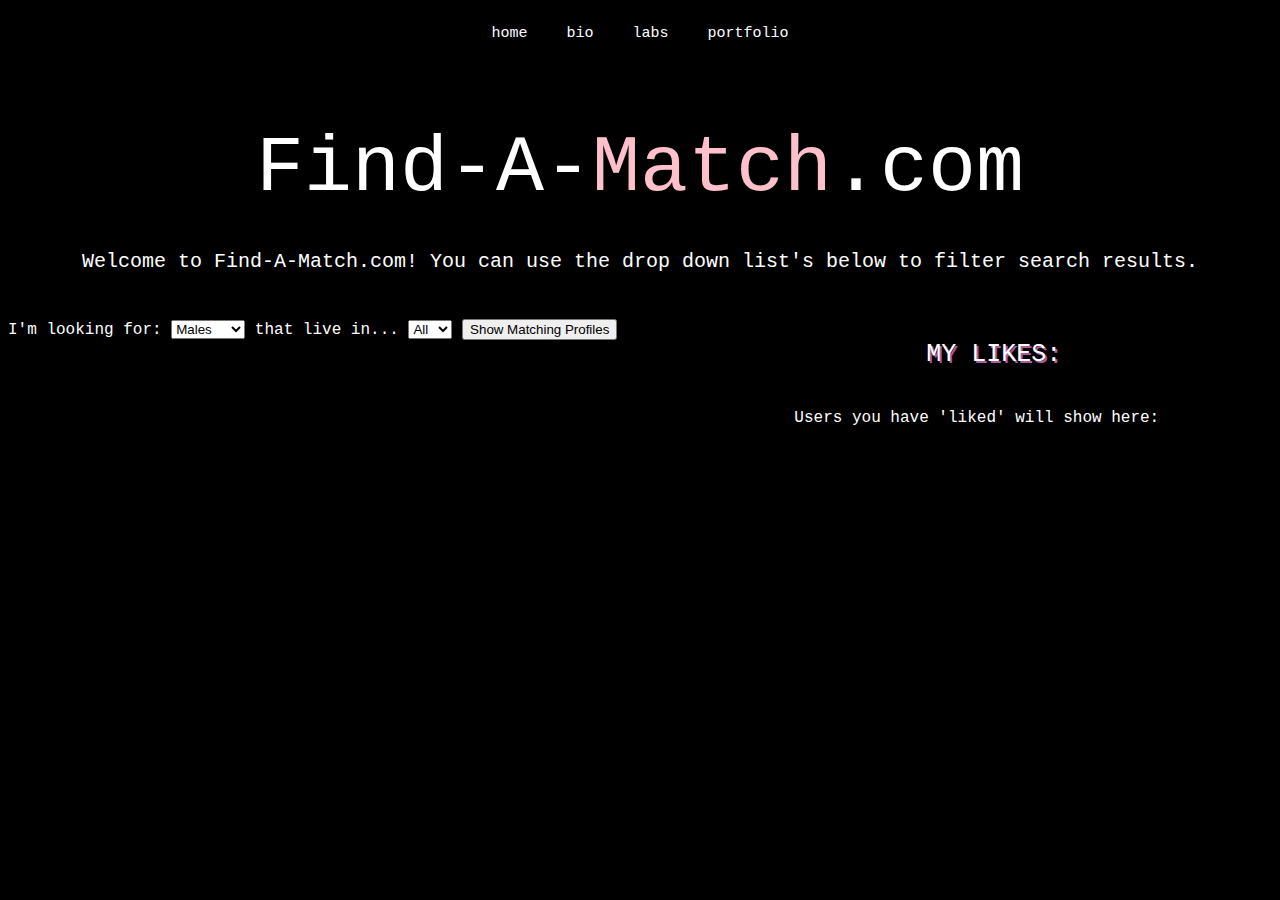
<file: DatingWebsite/Lab5Rish/Lab5/Lab3/date.html>
﻿<!DOCTYPE html>
<!--
To change this license header, choose License Headers in Project Properties.
To change this template file, choose Tools | Templates
and open the template in the editor.
-->



<html>
    <head>
        <title>Dating Website</title>
        <meta charset="UTF-8">
        <meta name="viewport" content="width=device-width, initial-scale=1.0">
        <link rel="stylesheet" type="text/css" href="lab3style.css">
        <script src="lab3js.js"></script> 




    </head>







    <body>

        <div id="navbar"> 

            <a href="../index.html">home</a>
            <a href="../about.html">bio</a>
            <a href="../labs.html">labs</a>
            <a href="../portfolio.html">portfolio</a>






        </div>
        <div id="titleHeader"> Find-A-<span class="title">Match</span>.com </div>
        <div id="header">


        </div>

        <br><br>
        <div id="content1">
            <center>  Welcome to Find-A-Match.com! You can use the drop down list's below to filter search results. </center>
            <br><br>
        </div>

        <div id="profileDisplay">

            I'm looking for: 

            <select id="ddlGender">

                <option value="Males">Males</option>
                <option value="Females">Females</option>
                <option value="All">All</option>

            </select>

            that live in...
            <select id="ddlState">

                <option value="All">All</option>
                <option value="AL">AL</option>
                <option value="AK">AK</option>
                <option value="AZ">AZ</option>
                <option value="AR">AR</option>
                <option value="CA">CA</option>
                <option value="CO">CO</option>
                <option value="CT">CT</option>
                <option value="DE">DE</option>
                <option value="FL">FL</option>
                <option value="GA">GA</option>
                <option value="HI">HI</option>
                <option value="ID">ID</option>
                <option value="IL">IL</option>
                <option value="IN">IN</option>
                <option value="IA">IA</option>
                <option value="KS">KS</option>
                <option value="KY">KY</option>
                <option value="LA">LA</option>
                <option value="ME">ME</option>
                <option value="MD">MD</option>
                <option value="MA">MA</option>
                <option value="MI">MI</option>
                <option value="MN">MN</option>
                <option value="MS">MS</option>
                <option value="MO">MO</option>
                <option value="MT">MT</option>
                <option value="NE">NE</option>
                <option value="NV">NV</option>
                <option value="NH">NH</option>
                <option value="NJ">NJ</option>
                <option value="NM">NM</option>
                <option value="NY">NY</option>
                <option value="NC">NC</option>
                <option value="ND">ND</option>
                <option value="OH">OH</option>
                <option value="OK">OK</option>
                <option value="OR">OR</option>
                <option value="PA">PA</option>
                <option value="RI">RI</option>
                <option value="SC">SC</option>
                <option value="SD">SD</option>
                <option value="TN">TN</option>
                <option value="TX">TX</option>
                <option value="UT">UT</option>
                <option value="VT">VT</option>
                <option value="VA">VA</option>
                <option value="WA">WA</option>
                <option value="WV">WV</option>
                <option value="WI">WI</option>
                <option value="WY">WY</option>

            </select>
            <button id='btnShowProfiles' onclick="btnDisplayProfiles_click()">Show Matching Profiles</button>


        </div>

        <div id="image">

        </div>

        <div id="profile">


        </div>

        <div id="likesHeader"> MY LIKES:</div>


        <div id="myLikes">

            Users you have 'liked' will show here:

        </div>

</html>





</body>
</html>
</file>
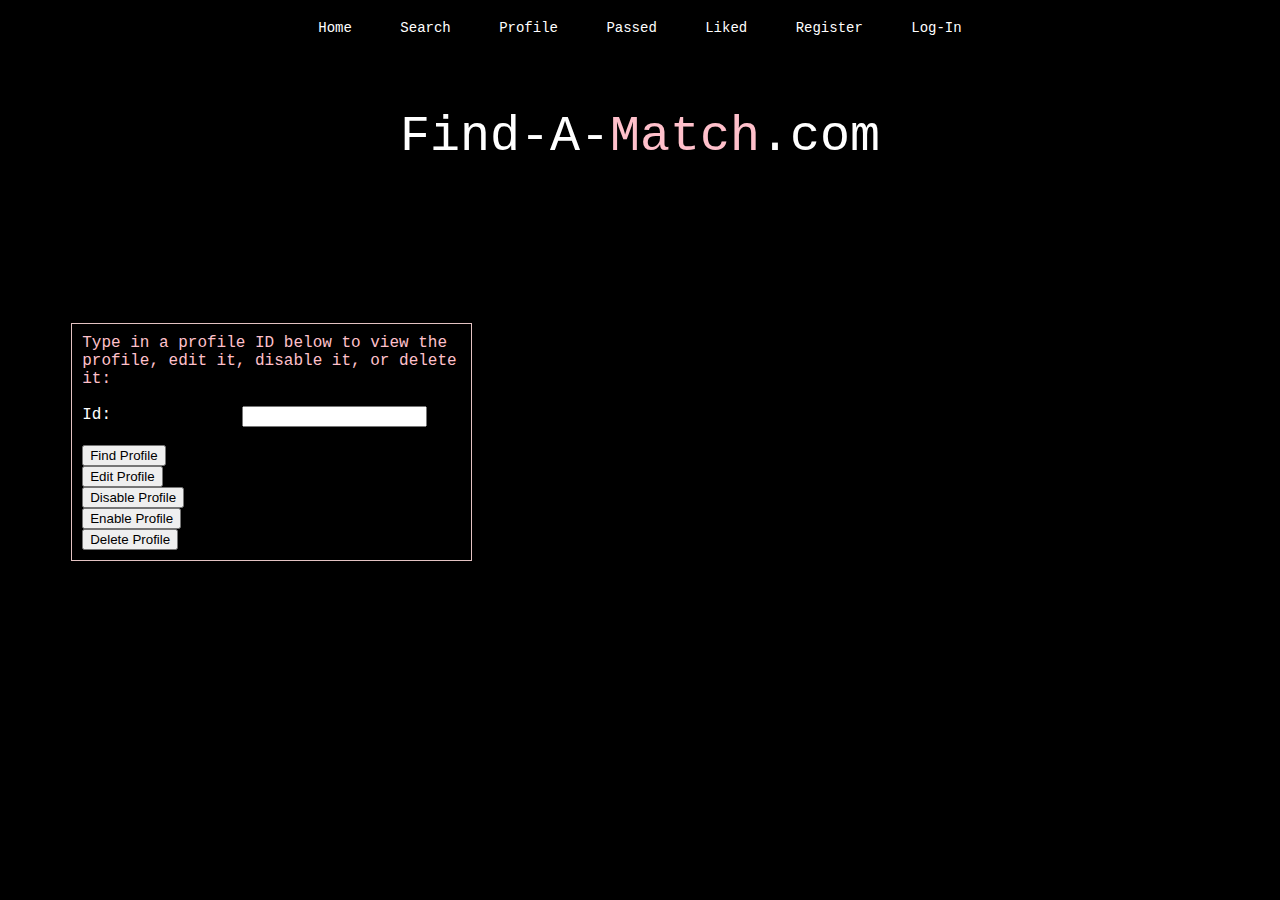
<file: DatingWebsite/Lab5Rish/Lab5/Lab3/Edit.html>
﻿<!DOCTYPE html>
<!--
To change this license header, choose License Headers in Project Properties.
To change this template file, choose Tools | Templates
and open the template in the editor.
-->
<html>
    <head>
        <title>Edit Profile</title>
        <meta charset="UTF-8">
        <meta name="viewport" content="width=device-width, initial-scale=1.0">
        <script src="https://ajax.googleapis.com/ajax/libs/jquery/3.4.1/jquery.min.js"></script>
        <script src="Lab4.js"></script>


        <style>
            #editProfile {
                display:none;
              
            }


            #preview {
                float: right; 
                width: 30%;

            }


            body {
                background-color: black;
                color: white;
                font-family: courier new;


            }



            .title {
                color: pink;
            }



            .titleSize {
                color: black;
                font-size: 20px;
                background: #e4cde2
            }
            #titleHeader{
                padding-top: 100px;
                font-size: 50px;
                text-align: center;
                padding-bottom: 10px;
            }



            #intro {
                text-align: center;
                margin: 0 auto;
                font-size: 30px;

            }
            .form {
                background-color: pink;
                margin-top: 50px;
                text-align: left;
                font-size: 20px;

                padding: 20px;
                /*                height:400px;
                                 overflow: auto;*/
                background-color: black;
                /*                border: 5px solid;
                                border-color: #ff3a95;*/
                color: pink;



                box-sizing: border-box;

            }



            .radio {
                color: white;
            }


            input[type=submit] {

                height: 25px;
                width: 100px;
                display: inline-block;
                font-size: 20px;
                background-color: white;
                border: none;
            }



            #navbar {
                word-spacing: 40px;
                position: absolute;
                top: 0px;
                z-index: 3;
                background-color: black;
                height: 10px;
                width: 100%;
                right: 0px;
                text-align:center;
                padding-top: 20px;
                font-size:14px;
                padding-bottom: 20px;

                margin-bottom: 0;
                font-family: courier new;





            }
            /* unvisited link */
            a:link {
                color: white;
                text-decoration: none;
            }

            /* visited link */
            a:visited {
                color: white;
                text-decoration: none;
            }

            /* mouse over link */
            a:hover {

                text-decoration-line: underline;


            }

            /* selected link */
            a:active {
                color: white;
                text-decoration: none;
                background-color:#ff3a95;

            }

            .beginning {

                color:white;

            }

            #stuff {
                margin: 0 auto;
                color:white;


                padding: 5%;
                margin: 10%;

                font-size: 30px;


            }



           



            #allProfiles {
                float: left;
                width: 30%;
            margin-left: 5%;
                margin-top: 100px;
                padding: 10px;
                background-color: black;
                border: 1px solid #e4c3c3;
                color: white;
            }


            label { display: block; width: 10em; float: left;  }





            #set1 {
                padding: 40px;
                float: left;
                width: 50%;
            }


            #set2 {
                float: right;
                width: 30%;
                padding: 40px;
            }

            fieldset {
                margin: 60px;
                color: white;

            }

            legend {
                color:pink;
                font-size: 30px;
            }

            .error {
                color: red;
                font-size: 12px;
            }


            .previewHeader {
                font-size: 25px;
                text-decoration: underline;
            }



            #allProfilesHeader {

                color:pink;
                font-size: 16px;

            }


            #savedMessage {
                display:none;
                text-align: center;
                width: 70%;
                margin: 0 auto;
            }


            #preview {

             
       
            }


            #profile_pic{
                margin: 0 auto;
                height:300px;
                width:200px;
                padding-bottom: 20px;

            }
            
            
            profile_pic_view {
                float: left;
                width:40%;
            }
            
            .previewContainer {
                width: 100%;
                margin: 30px;
            }
        </style>
    </head>


    <body>



        <script>

            //            $(document).ready(function(){
            //       var log_array = JSON.parse(localStorage.getItem("logArray"));
            //
            //                if(log_array.length!==0) {
            //                    for(i=0;i<log_array.length;i++) {
            //
            //                         $("profile_pic_view").html("<img id='profile_pic' src='" + log_array[i].url + "'>" + "<br />");
            //                        $("#preview").html(
            //
            //                                "<span class='title'>First Name:  </span>" + log_array[i].firstName + "" + "<br/>" +
            //                                "<span class='title'>Last Name:  </span>" + log_array[i].lastName + "" + "<br/>" +
            //                                "<span class='title'>Title:  </span>" + log_array[i].title + "" + "<br/>" +
            //                                "<span class='title'>Age:  </span>" + log_array[i].age + "" + "<br/>" +
            //                                "<span class='title'>Gender:  </span>" + log_array[i].my_gender + "" + "<br/>" +
            //                                "<span class='title'>Birthday:  </span>" + log_array[i].birthday + "" + "<br/>" +
            //                                "<span class='title'>Description:  </span>" + log_array[i].description + "" + "<br/>" +
            //                                "<span class='title'>City:  </span>" + log_array[i].city + "" + "<br/>" +
            //                                "<span class='title'>State:  </span>" + log_array[i].state + "" + "<br/>" +
            //                                "<span class='title'>Religion:  </span>" + log_array[i].religion + "" + "<br/>" +
            //                                "<span class='title'>Wants Kids?:  </span>" + log_array[i].wantsKids + "" + "<br/>" +
            //                                "<span class='title'>Has Kids?:  </span>" + log_array[i].hasKids + "" + "<br/>" +
            //                                "<span class='title'>Status: </span>" + log_array[i].status + "" + "<br/>");
            //
            //                        $("#preview").append('<input type="button" id="editProfileButton" value="Edit My Profile">');
            //
            //
            //
            //                    }
            //                }
            //
            //
            //            });
            function findProfileById() {
                var Id = $("#Id").val();
                var display = "";
                $.ajax({
                    type: "GET",
                    url: "https://localhost:44388/api/Profiles/GetById" + "?Id=" + Id,
                    contentType: "application/json",
                    dataType: "json",

                    success: function (data) {
                        for (i = 0; i < data.length; i++) {
                        
                                display += "<img id='profile_pic' src='" + data[i].ProfilePic + "'>" + "<br />" +
                                    "<span class='title'>First Name:  </span>" + data[i].FirstName + "" + "<br/>" +
                                    "<span class='title'>Last Name:  </span>" + data[i].LastName + "" + "<br/>" +
                                    "<span class='title'>Title:  </span>" + data[i].Title + "" + "<br/>" +
                                    "<span class='title'>Age:  </span>" + data[i].Age + "" + "<br/>" +
                                    "<span class='title'>Description:  </span>" + data[i].Description + "" + "<br/>" +
                                    "<span class='title'>City:  </span>" + data[i].City + "" + "<br/>" +
                                    "<span class='title'>State:  </span>" + data[i].State + "" + "<br/>" +

                                    "<span class='title'>Religion:  </span>" + data[i].Religion + "" + "<br/>"
                                    + "<span class='title'>Wants Kids?:  </span>" + data[i].WantsKids + "" +
                                    "<br/>"
                                    + "<span class='title'>Has Kids?:  </span>" + data[i].HasKids + "" + "<br/>"
                                    + "<span class='title'>Status?:  </span>" + data[i].Status + "" + "<br/>" +
                                    "<span class='title'>Looking for:  </span>" + data[i].Gender + "" + "<br/>" +
                                    "<span class='title'>Wants:  </span>" + data[i].RelationshipPrefrence + "" + "<br/>" +
                                    "<br>" + "<br>" + "<br>" + "<br>";
                                $("#preview").html(display);
                            }
                            
                        

                    }
                });
            };



            //    $("#editProfileButton").click(function () {


            //        var fname = $("#firstname").val();
            //        var lname = $("#lastname").val();





            //        var allProfiles = localStorage.getItem("array");
            //        allProfiles_Object = JSON.parse(allProfiles);


            //        for (i = 0; i < allProfiles_Object.length; i++) {

            //            if (allProfiles_Object[i].firstName === fname && allProfiles_Object[i].lastName === lname)  {


            //                $('#title').val(allProfiles_Object[i].title);
            //                $('#fname').val(allProfiles_Object[i].firstName);
            //                $('#lname').val(allProfiles_Object[i].lastName);
            //                $('#age').val(allProfiles_Object[i].age);
            //                $('#my_gender').val(allProfiles_Object[i].my_gender);
            //                $('#city').val(allProfiles_Object[i].city);
            //                $('#state').val(allProfiles_Object[i].state);
            //                $('#birthday').val(allProfiles_Object[i].birthday);
            //                $('#religion').val(allProfiles_Object[i].religion);
            //                $('#description').val(allProfiles_Object[i].description);
            //                $('#religionPrefrence').val(allProfiles_Object[i].religionPrefrence);
            //                $('#relationshipPrefrence').val(allProfiles_Object[i].relationshipPrefrence);
            //                $('#gender').val(allProfiles_Object[i].gender);
            //                $('#url').val(allProfiles_Object[i].url);
            //                $("input[name='status']:checked").val(allProfiles_Object[i].status);
            //                $("input[name='hasKids']:checked").val(allProfiles_Object[i].hasKids);
            //                $("input[name='wantsKids']:checked").val(allProfiles_Object[i].wantsKids);
            //                $("#editProfile").show();







            //            }

            //        }

            //    });


















            //        alert('saved');

            //        $("#preview").html(
            //            "<img id='profile_pic' src='" + NewPerson.url + "'>" + "<br />" + "<span class='title'>First Name:  </span>" + NewPerson.firstName + "" + "<br/>" +
            //            "<span class='title'>Last Name:  </span>" + NewPerson.lastName + "" + "<br/>" +
            //            "<span class='title'>Title:  </span>" + NewPerson.title + "" + "<br/>" +
            //            "<span class='title'>Birthday:  </span>" + NewPerson.birthday + "" + "<br/>" +
            //            "<span class='title'>Age:  </span>" + NewPerson.age + "" + "<br/>" +
            //            "<span class='title'>Description:  </span>" + NewPerson.description + "" + "<br/>" +
            //            "<span class='title'>City:  </span>" + NewPerson.city + "" + "<br/>" +
            //            "<span class='title'>State:  </span>" + NewPerson.state + "" + "<br/>" +

            //            "<span class='title'>Religion:  </span>" + NewPerson.religion + "" + "<br/>"
            //            + "<span class='title'>Wants Kids?:  </span>" + NewPerson.wantsKids + "" +
            //                "<br/>"
            //            + "<span class='title'>Has Kids?:  </span>" + NewPerson.hasKids + "" + "<br/>"
            //            + "<span class='title'>Status?:  </span>" + NewPerson.status + "" + "<br/>" +
            //            "<span class='title'>Looking for:  </span>" + NewPerson.gender + "" + "<br/>" +
            //            "<span class='title'>Wants:  </span>" + NewPerson.relationshipPrefrence + "" + "<br/>")




            //        $("#editProfile").fadeOut();
            //        $("#savedMessage").show();





            //    }
            //}

            function deleteProfile() {
                var Id = $("#Id").val();
                $.ajax({
                    type: "DELETE",
                    url: "https://localhost:44388/api/Profiles/DeleteProfile" + "?Id=" + Id,
                    contentType: "application/json",
                    dataType: "json",

                    success: function (data) {
                        alert("Profile has been deleted")
                        $("#preview").html("");
                    }
                });


            }


            function disableProfile() {
                var Id = $("#Id").val();
                $.ajax({
                    type: "PUT",
                    url: "https://localhost:44388/api/Profiles/DisableProfile" + "?Id=" + Id,
                    contentType: "application/json",
                    dataType: "json",

                    success: function (data) {
                        alert("Profile has been disabled, you won't show up in search results.")
                        $("#preview").html("");
                    }
                });


            }


            function enableProfile() {
                var Id = $("#Id").val();
                $.ajax({
                    type: "PUT",
                    url: "https://localhost:44388/api/Profiles/EnableProfile" + "?Id=" + Id,
                    contentType: "application/json",
                    dataType: "json",

                    success: function (data) {
                        alert("Profile has been enabled, you will show up in search results.")
                        $("#preview").html("");
                    }
                });


            }

            function editProfile() {
                $("#editProfile").show();
                var Id = $("#Id").val();
                var display = "";
                $.ajax({
                    type: "GET",
                    url: "https://localhost:44388/api/Profiles/GetById" + "?Id=" + Id,
                    contentType: "application/json",
                    dataType: "json",

                    success: function (data) {
                        for (i = 0; i < data.length; i++) {

                            $('#title').val(data[i].Title);
                            $('#fname').val(data[i].FirstName);
                            $('#username').val(data[i].Username);
                            $('#password').val(data[i].Password);
                        $('#lname').val(data[i].LastName);
                          $('#age').val(data[i].Age);
                           $('#my_gender').val(data[i].My_Gender);
                          $('#city').val(data[i].City);
                          $('#state').val(data[i].State);
                         $('#birthday').val(data[i].Birthday);
                          $('#religion').val(data[i].Religion);
                         $('#description').val(data[i].Description);
                          $('#religionPrefrence').val(data[i].ReligionPrefrence);
                           $('#relationshipPrefrence').val(data[i].RelationshipPrefrence);
                           $('#gender').val(data[i].Gender);
                           $('#url').val(data[i].ProfilePic);
                            $("input[name='status']:checked").val(data[i].Status);
                           $("input[name='hasKids']:checked").val(data[i].HasKids);
                            $("input[name='wantsKids']:checked").val(data[i].WantsKids);
                          
                        }



                    }
                });
                $("#preview").hide();


            }

            function editProfileSave() {
                var Id = $("#Id").val();
                var FirstName = $("#fname").val();
                var LastName = $("#lname").val();
                var Title =  $('#title').val();
                 var Age =   $('#age').val();
                var My_Gender = $('#my_gender').val();
                var City = $('#city').val();
                 var State =    $('#state').val();
                var Username = $("#username").val();
                var Password = $("#password").val();
           var Religion =  $('#religion').val();
            var Description = $('#description').val();
           var ReligionPrefrence = $('#religionPrefrence').val();
           var LookingFor = $('#relationshipPrefrence').val();
          var Gender =      $('#gender').val();
          var ProfilePic =     $('#url').val();
            var Status =  $("input[name='status']:checked").val();
         var HasKids =  $("input[name='hasKids']:checked").val();
           var WantsKids =      $("input[name='wantsKids']:checked").val();
        
                
                $.ajax({
                    type: "PUT",
                    url: "https://localhost:44388/api/Profiles/EditProfile" + "?Id=" + Id + "&FirstName=" + FirstName + "&LastName=" + LastName + "&Title=" + Title
                        + "&Age=" + Age + "&My_Gender=" + My_Gender + "&City=" + City + "&State=" + State + "&Religion=" + Religion + "&Description=" + Description
                        + "&ReligionPrefrence=" + ReligionPrefrence + "&LookingFor=" + LookingFor + "&Gender=" + Gender + "&ProfilePic=" + ProfilePic + "&Status=" + Status
                        + "&HasKids=" + HasKids + "&WantsKids=" + WantsKids + "&Username=" + Username + "&Password=" + Password,
                    
                    contentType: "application/json",
                    dataType: "json",

                    success: function (data) {
                        alert("Profile has been updated")
                        $("#editProfile").hide()
                       
                    }
                });


            }

            
        </script>
        <div id="navbar">
            <a href="../Labs/index.html">Home</a>
            <a href="Search.html">Search</a>
            <a href="Edit.html">Profile</a>
            <a href="Passed.html">Passed</a>
            <a href="Liked.html">Liked</a>
            <a href="makeProfile.html">Register</a>
            <a href="LogIn.html">Log-In</a>




        </div>



        <div class="beginning">
            <div id="titleHeader">
                Find-A-<span class="title">Match</span>.com


            </div>

            <br>





        </div>

        <div class='previewContainer'>

            <div id='profile_pic_view'>

            </div>
            <div id='preview'>

            </div>
        </div>

        <div id="allProfiles">
            <span id="allProfilesHeader">  Type in a profile ID below to view the profile, edit it, disable it, or delete it: </span>
            <br><br>
            <label for="Id"> Id: </label>
            <input type="text" id="Id"> <br /><br />
            <input type="button" id="findProfileButton" value="Find Profile" onclick='findProfileById()'>
            <br />
            <input type="button" id="editProfileButton" value="Edit Profile" onclick="editProfile()" />
            <br />
            <input type="button" id="disableProfileButton" value="Disable Profile" onclick="disableProfile()" />
            <br />
            <input type="button" id="enableProfileButton" value="Enable Profile" onclick="enableProfile()" />
            <br />
            <input type="button" id="deleteProfileButton" value="Delete Profile" onclick="deleteProfile()" />
            <br />
        </div>


        <div id="savedMessage">
            Your changes have been saved! Use the nav bar at the top and click 'Search' or just click <a href='Search.html'> here </a> to go search for matches.

        </div>
        <div id="editProfile">

            <div class="form">

    
                    <fieldset>
                        <legend>Edit Profile:</legend>
                        <div id="set1">


                            (<span class="error"> * </span> indicates a required field)
                            <br>
                            <br>
                            <label for="username">Username:</label>
                            <input type="text" id="username" name="username" required> <span class="error"> * </span>
                            <br><br>
                            <label for="password">Password:</label>
                            <input type="password" id="password" name="password" required> <span class="error"> * </span>
                            <br><br>
                            <label for="fname">First Name:</label>
                            <input type="text" id="fname" name="fname" required> <span class="error"> * </span>
                            <br><br>
                            <label for="lname">Last name:</label>
                            <input type="text" id="lname" name="lname" required> <span class="error"> * </span>
                            <br><br>
                            <label for="my_gender">Gender:</label>
                            <input type="text" id="my_gender" name="my_gender" required> <span class="error"> * </span>
                            <br><br>
                            <label for="url">Image URL:</label>
                            <input type="text" id="url" name="lname" required> <span class="error"> * </span>
                            <br><br>
                            <label for="birthday">Birthday:</label>
                            <input type="text" id="birthday" name="birthday" required> <span class="error"> * </span>
                            <br><br>
                            <label for="title">Title:</label>
                            <input type="text" id="title" name="title" required><span class="error"> * </span>
                            <br><br>




                            <label for="age">Age:</label>
                            <input type="text" id="age" name="age" required><span class="error"> * </span>
                            <br><br>

                            <label for="description">Description:</label>
                            <input type="text" id="description" name="description" required> <span class="error"> * </span>
                            <br><br>
                            <label for="city">City:</label>
                            <input type="text" id="city" name="city" required><span class="error"> * </span>
                            <br>
                            <br>
                            <label for="state">State:</label>
                            <input type="text" id="state" name="state" required> <span class="error"> * </span>
                            <br><br>



                            <label for="religion">Religion:</label>
                            <input type="text" id="religion" name="religion" required> <span class="error"> * </span>
                            <br><br>



                        </div>




                        <div id="set2">
                            <span id='title2'> Relationship Status</span>



                            <span class="radio">
                                <br>
                                <input type="radio" id="single" name="status" value="Single" required>
                                <label for="single">Single</label><br>

                                <input type="radio" id="taken" name="status" value="Taken" required>
                                <label for="taken">Taken</label><br>

                            </span>

                            <br><br>
                            <span id='title2'> Do you have kids? </span>
                            <br>
                            <span class="radio">
                                <input type="radio" id="yesKids" name="hasKids" value="Yes" required>
                                <label for="yesKids">Yes</label><br>

                                <input type="radio" id="noKids" name="hasKids" value="No" required>
                                <label for="noKids">No</label><br>
                            </span>
                            <br>
                            <span id='title2'>  Do you want kids? </span>
                            <br>
                            <span class="radio">
                                <input type="radio" id="yes" name="wantsKids" value="Yes" required>
                                <label for="yes">Yes</label><br>

                                <input type="radio" id="no" name="wantsKids" value="No" required>
                                <label for="no">No</label><br>
                            </span>

                            <br><br><br>
                            <label for="gender">I'm Looking for....</label>
                            <select id="gender">
                                <option value="Females">Females</option>
                                <option value="Males">Males</option>
                                <option value="All">All</option>
                            </select>
                            <br><br><br>
                            <label for="gender">That want a...</label>
                            <select id="relationshipPrefrence">
                                <option value="Long-Term">Long-Term Relationship</option>
                                <option value="Short-Term">Short-Term Relationship</option>
                                <option value="Friendship">Friendship</option>
                                <option value="Casual">Casual Relationship</option>

                            </select>

                            <br><br><br>
                            <label for="religionPrefrence">And are... </label>
                            <select id="religionPrefrence">
                                <option value="Athesist">Atheist</option>
                                <option value="Agnostic">Agnostic</option>
                                <option value="Buddhist">Buddhist</option>
                                <option value="Catholic">Catholic</option>
                                <option value="Christian">Christian</option>
                                <option value="Hindu">Hindu</option>
                                <option value="Islamic">Islamic</option>
                                <option value="Other">Other</option>


                            </select>
                            <br><br>

                            <input name="Submit" type="button" id="buttonSubmit1" value="submit" onclick="editProfileSave()">



                        </div>
                    </fieldset>
        
            </div>


</body>
</html>
</file>
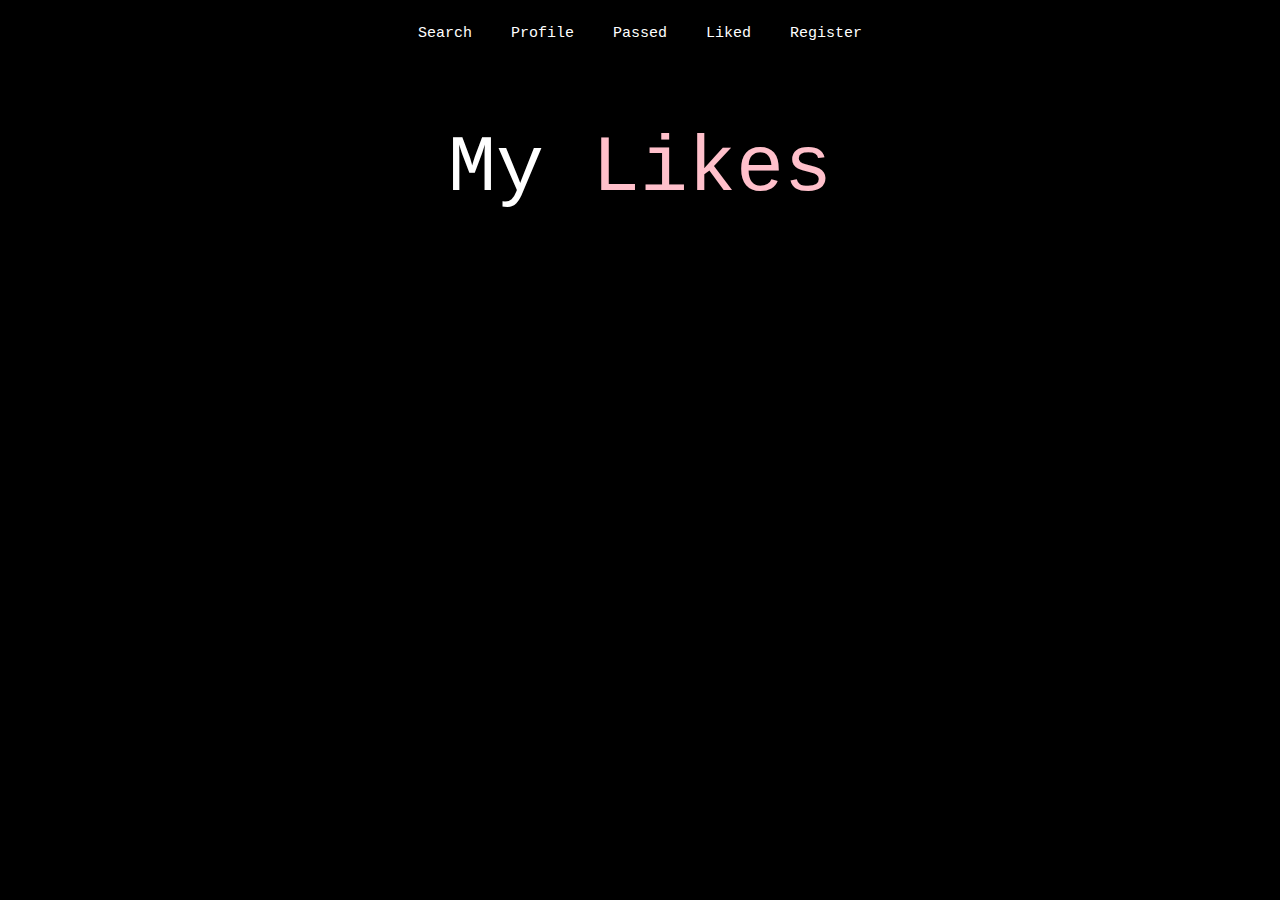
<file: DatingWebsite/Lab5Rish/Lab5/Lab3/Liked.html>
<!DOCTYPE html>
<!--
To change this license header, choose License Headers in Project Properties.
To change this template file, choose Tools | Templates
and open the template in the editor.
-->
<html>
    <head>
        <title>TODO supply a title</title>
        <meta charset="UTF-8">
        <meta name="viewport" content="width=device-width, initial-scale=1.0">
        <script src="https://ajax.googleapis.com/ajax/libs/jquery/3.4.1/jquery.min.js"></script>
        <style>
            
            body{
                background-color: #000000;
                font-family: courier new;
                color: white;
            }


            #navbar {
                word-spacing: 30px;
                position: absolute;
                top: 0px;
                z-index: 3;
                background-color: black;
                height: 8px;
                width: 100%;
                right: 0px;
                text-align:center;
                font-size:15px;
                padding-bottom: 100px;
                padding-top:25px;
                margin-bottom: 0;
                font-family: courier new;

            }

            .title {
                color: pink;
            }
            a:link {
                color: white;
                text-decoration: none;
            }

            /* visited link */
            a:visited {
                color: white;
                text-decoration: none;
            }

            /* mouse over link */
            a:hover {
                background-color: black;
                text-decoration-line: underline; 
            }

            /* selected link */
            a:active {
                color: white;
                text-decoration: none;
                background-color:#333333;

            }

            #profile_pic {
                height:300px;
                width:200px;
                padding-bottom: 20px;
            }


            #match {
            margin: 0 auto;
                width: 90%;
                font-size: 20px;
                padding-left: 30px;
                padding-top: 40px;
                text-align: left;


            }

            

            #titleHeader {
                text-align: center;
                padding-top: 115px;
                font-size: 80px;

            }

           



            #content1 {
                font-size: 20px;
            }


            .titleSize {
                color: black;
                font-size: 20px;
                background: #e4cde2

            
            
        </style>
        
        
        
        
        <script>
            
           function btnUnlike(clicked) {
            
            var my_likes = JSON.parse(localStorage.getItem("likedArray"));
             for(i=0; i<my_likes.length;i++) {
               var unlikeKey =  my_likes[i].firstName + my_likes[i].lastName + "_unlike";
                 if(unlikeKey === clicked) {
                     
                    var delete_like_index = my_likes.indexOf(my_likes[i]);
                    console.log(delete_like_index);
                    
                                    alert(my_likes[delete_like_index].firstName + "  was removed from your liked list!");
                             my_likes.splice(delete_like_index, 1);
                   
                            localStorage.setItem("likedArray", JSON.stringify(my_likes));
                            location.reload();
                 }
             }
        }
            var likedList = "";
            
            $( document ).ready(function() {
               
                var my_likes = JSON.parse(localStorage.getItem("likedArray"));
                  //  alert(my_likes.length);
        
        for(i=0; i<my_likes.length;i++) {
         
            likedList += "<img id='profile_pic' src='" + my_likes[i].url + "'>" + "<br />" +
                                "<span class='title'>First Name:  </span>" + my_likes[i].firstName + "" + "<br/>" +
                                "<span class='title'>Last Name:  </span>" + my_likes[i].lastName + "" + "<br/>" +
                                "<span class='title'>Title:  </span>" + my_likes[i].title + "" + "<br/>" +
                                "<span class='title'>Age:  </span>" + my_likes[i].age + "" + "<br/>" +
                                "<span class='title'>Gender:  </span>" + my_likes[i].my_gender + "" + "<br/>" +
                                "<span class='title'>Birthday:  </span>" + my_likes[i].birthday + "" + "<br/>" +
                                "<span class='title'>Description:  </span>" + my_likes[i].description + "" + "<br/>" +
                                "<span class='title'>City:  </span>" + my_likes[i].city + "" + "<br/>" +
                                "<span class='title'>State:  </span>" + my_likes[i].state + "" + "<br/>" +
                                "<span class='title'>Religion:  </span>" + my_likes[i].religion + "" + "<br/>" +
                                "<span class='title'>Wants Kids?:  </span>" + my_likes[i].wantsKids + "" + "<br/>" +
                                "<span class='title'>Has Kids?:  </span>" + my_likes[i].hasKids + "" + "<br/>" +
                                "<span class='title'>Status: </span>" + my_likes[i].status + "" + "<br/>" + "<button id='" + my_likes[i].firstName + my_likes[i].lastName + "_unlike'"
                                        + "onclick='btnUnlike(this.id);'>" + "Unlike </button>" +"<br/>" + "<br/>" + "<br/>";
                       

            
     
            
            
           
        }
    
    
           $("#match").html(likedList);  
        
      
            
            });
            
            
            
            
            
            </script>
    </head>
    <body>


        <div id="navbar"> 

            <a href="Search.html">Search</a>
            <a href="Edit.html">Profile</a>
            <a href="Passed.html">Passed</a>
            <a href="Liked.html">Liked</a>
<a href="makeProfile.html">Register</a>





        </div>
        <div id="titleHeader"> My <span class="title">Likes</span> </div>
        <div id="header">


        </div>

        <br><br>
        <div id="myLikes">
            <center>  </center>
            
      
            
            
            <br><br>
        </div>

        <div id='match'>
            
            
        </div>


    </body>
</html>
</file>
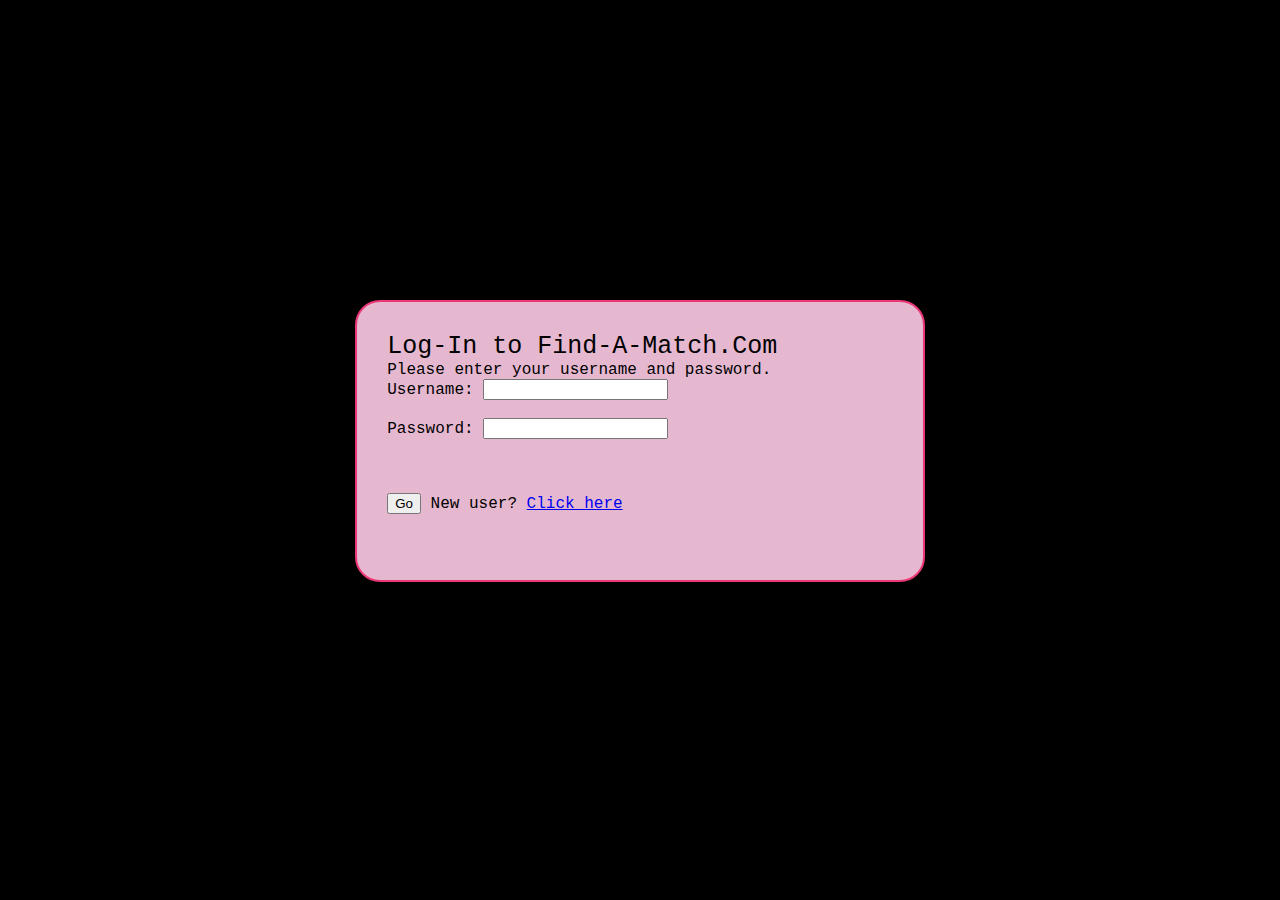
<file: DatingWebsite/Lab5Rish/Lab5/Lab3/LogIn.html>
﻿<!DOCTYPE html>
<!--
To change this license header, choose License Headers in Project Properties.
To change this template file, choose Tools | Templates
and open the template in the editor.
-->
<html>
    <head>
       
            
        
                
                
                
        <title>TODO supply a title</title>
        <meta charset="UTF-8">
        <meta name="viewport" content="width=device-width, initial-scale=1.0">
         <script src="https://ajax.googleapis.com/ajax/libs/jquery/3.4.1/jquery.min.js"></script>
         <style>
            
            body {
                background-color: black;
                font-family: courier new;
                color: black;
            }
            
            
            #login {
                margin: 0 auto;
               
                width: 40%;
           border-radius: 25px;
           border: 2px solid #eb3776;
  padding: 30px;
margin-top: 300px;
                background-color: #e6b8d0;
            }
            
            
            #loginTitle {
                font-size: 25px;
            }
            </style>
                
            <script>
                
                
                
                
                
                
                
              
                function logInGo() {

                    var username = $("#username").val();
                    var password = $("#password").val();

                    $.ajax({
                        type: "POST",
                        url: "https://localhost:44388/api/Profiles/LogIn" + "?username=" + username + "&password=" + password,
                      
                        contentType: "application/json",
                        dataType: "json",

                        success: function (data) {
                            var result = data;
                            if (result == true) {

                                
                                alert("You have successfully signed in, welcome.");
                                location.replace('Edit.html');
                            }

                            else {
                                alert("Incorrect username or password please try again!");
                            }

                        }
                    });

                }
                
                </script>
            
            
            
    </head>
    <body>
       
        
        
        
        <div id="login">
            
            <div id="loginTitle">
                Log-In to Find-A-Match.Com
                
            </div>
            
            
            <div id="loginMessage">
                Please enter your username and password.
            </div>
 <label for="username">Username:</label>
                        <input type="text" id="username" name="username" required> 
                        <br><br>
                        <label for="password">Password:</label>
                        <input type="password" id="password" name="password" required> 
                        <br><br><br><br>
                        <button id="logInGo" onclick='logInGo()'> Go </button>
                      New user?  <a href="makeProfile.html"> Click here</a>
                      <br><br><br>
                      <div id='errorMessage'>
                          
                      </div>
        </div>
        
        
        
        
        
        
        
    </body>
</html>
</file>
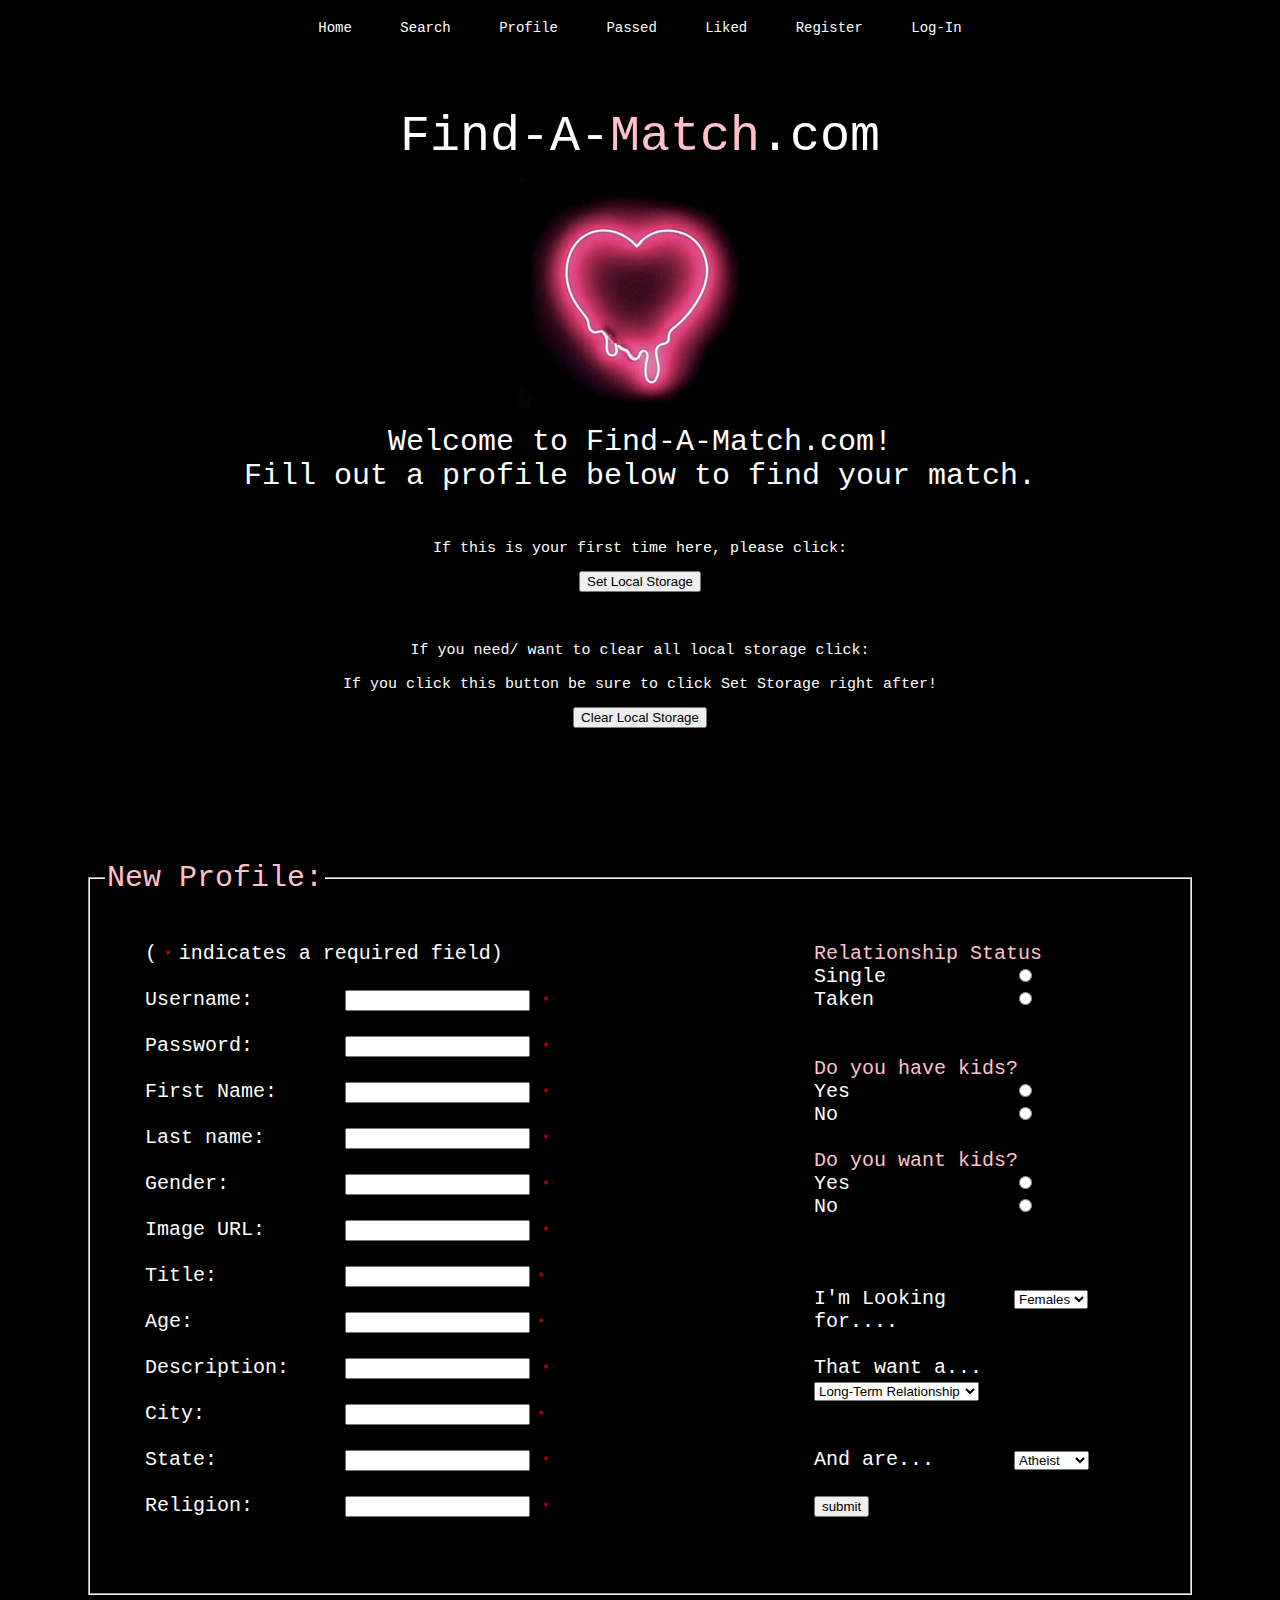
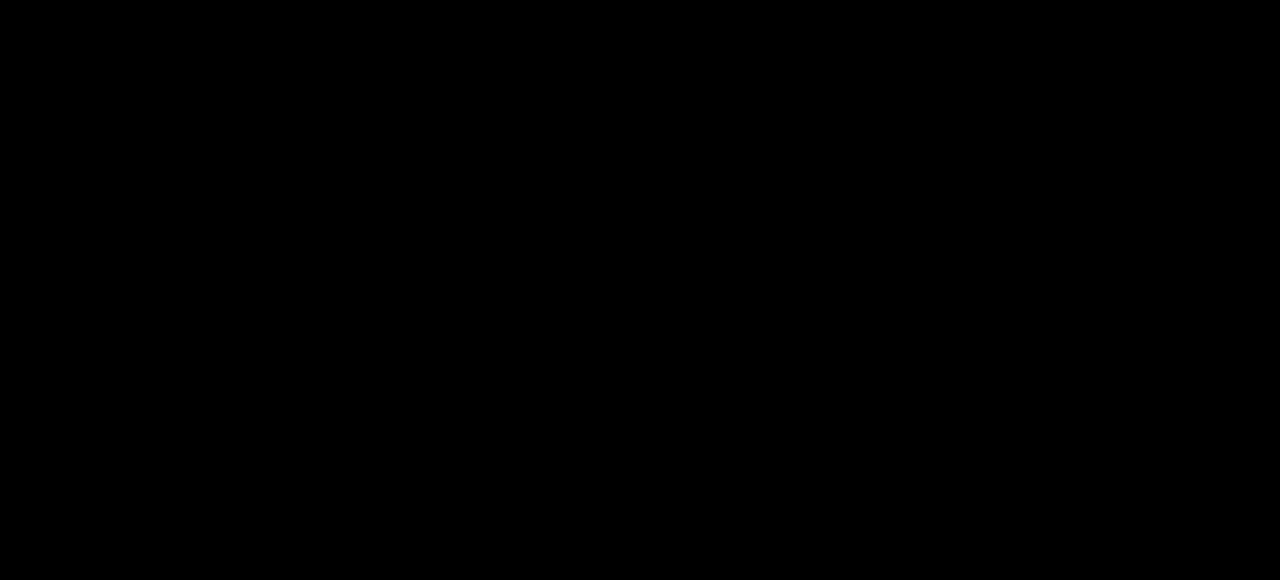
<file: DatingWebsite/Lab5Rish/Lab5/Lab3/makeProfile.html>
﻿<!DOCTYPE html>
<!--
To change this license header, choose License Headers in Project Properties.
To change this template file, choose Tools | Templates
and open the template in the editor.
-->
<html>
    <head>


        <title>TODO supply a title</title>
        <meta charset="UTF-8">
        <meta name="viewport" content="width=device-width, initial-scale=1.0">
        <script src="https://ajax.googleapis.com/ajax/libs/jquery/3.4.1/jquery.min.js"></script>
        <script src="Lab4.js"></script>





        <style>

            body {
                background-color: black;
                color: white;
                font-family: courier new;


            }


            .title {
                color: pink;
            }



            .titleSize {
                color: black;
                font-size: 20px;
                background: #e4cde2
            }
            #titleHeader{
                padding-top: 100px;
                font-size: 50px;
                text-align: center;
                padding-bottom: 10px;
            }



            #intro {
                text-align: center;
                margin: 0 auto;
                font-size: 30px;

            }
            .form {
                background-color: pink;
                margin-top: 50px;
                text-align: left;
                font-size: 20px;

                padding: 20px;
                /*                height:400px;
                                 overflow: auto;*/
                background-color: black;
                /*                border: 5px solid;
                                border-color: #ff3a95;*/
                color: pink;



                box-sizing: border-box;

            }



            .radio {
                color: white;
            }


            input[type=submit] {

                height: 25px;
                width: 100px;
                display: inline-block;
                font-size: 20px;
                background-color: white;
                border: none;
            }



            #navbar {
                word-spacing: 40px;
                position: absolute;
                top: 0px;
                z-index: 3;
                background-color: black;
                height: 10px;
                width: 100%;
                right: 0px;
                text-align:center;
                padding-top: 20px;
                font-size:14px;
                padding-bottom: 20px;

                margin-bottom: 0;
                font-family: courier new;





            }
            /* unvisited link */
            a:link {
                color: white;
                text-decoration: none;
            }

            /* visited link */
            a:visited {
                color: white;
                text-decoration: none;
            }

            /* mouse over link */
            a:hover {

                text-decoration-line: underline;


            }

            /* selected link */
            a:active {
                color: white;
                text-decoration: none;
                background-color:#ff3a95;

            }

            .beginning {

                color:white;

            }

            #stuff {
                margin: 0 auto;
                color:white;


                padding: 5%;
                margin: 10%;

                font-size: 30px;


            }



            #previewIntro {
                text-align: center;
                margin: 0 auto;
                color: pink;
                font-family:  "Lucida Console", Monaco, monospace;
                padding-top: 10%;
                font-size: 30px;

            }



            #buttonSubmit2 {
                display:none;
            }


            label { display: block; width: 10em; float: left;  }





            #set1 {
                padding: 40px;
                float: left;
                width: 50%;
            }


            #set2 {
                float: right;
                width: 30%;
                padding: 40px;
            }

            fieldset {
                margin: 60px;
                color: white;

            }

            legend {
                color:pink;
                font-size: 30px;
            }

            .error {
                color: red;
                font-size: 12px;
            }

            #tiny {
                font-size: 15px;
            }

            
            
            #title2 {
                color:pink;
            }
        </style>
    </head>
    <body>

        <div id="navbar">


            <a href="../Labs/index.html">Home</a>
            <a href="Search.html">Search</a>
            <a href="Edit.html">Profile</a>
            <a href="Passed.html">Passed</a>
            <a href="Liked.html">Liked</a>
            <a href="makeProfile.html">Register</a>
            <a href="LogIn.html">Log-In</a>


        </div>


        <div class="beginning">
            <div id="titleHeader"> Find-A-<span class="title">Match</span>.com


            </div>
            <div id="intro">
                <center>     <img id="logo" src="lab3images/pink.png">  </center>
                Welcome to Find-A-Match.com! <br>
                Fill out a profile below to find your match.<br><br>
                <span id="tiny">
                    If this is your first time here, please click:<br><button id='makeStorage' onclick="setStorage()">Set Local Storage</button>
                
                <br><br>
                If you need/ want to clear all local storage click:
                <br>
                If you click this button be sure to click Set Storage right after!
                <br>
                <button id='clearStorage' onclick="clearStorage()">Clear Local Storage</button> <br>
                </span>
            </div>



        </div>



        <div class="form">

            <!--  status (single/taken),
            has kids (yes/no), wants kids (yes/no), religion, and type of relationship (long-term, short-term, friends, and casual).
            Allow the user to select a gender (male, female, etc…), type of relationship, religion, and state using drop-down boxes.

            Save the list to local storage. Multiple pages will need to use the list of profiles and it needs to exist across multiple sessions.
            Use input validation to validate the form before creating the dating profile object and adding it to the list. -->



            <form name="myForm">
                <fieldset>
                    <legend>New Profile:</legend>
                    <div id="set1">


                        (<span class="error"> * </span> indicates a required field)
                        <br>
                        <br>
                        <label for="username">Username:</label>
                        <input type="text" id="username" name="username" required> <span class="error"> * </span>
                        <br><br>
                        <label for="password">Password:</label>
                        <input type="password" id="password" name="password" required> <span class="error"> * </span>
                        <br><br>
                        <label for="fname">First Name:</label>
                        <input type="text" id="fname" name="fname" required> <span class="error"> * </span>
                        <br><br>
                        <label for="lname">Last name:</label>
                        <input type="text" id="lname" name="lname" required> <span class="error"> * </span>
                        <br><br>
                        <label for="my_gender">Gender:</label>
                        <input type="text" id="my_gender" name="my_gender" required> <span class="error"> * </span>
                        <br><br>
                        <label for="url">Image URL:</label>
                        <input type="text" id="url" name="url" required> <span class="error"> * </span>
                        <br><br>
                        
                        <label for="title">Title:</label>
                        <input type="text" id="title" name="title" required><span class="error"> * </span>
                        <br><br>




                        <label for="age">Age:</label>
                        <input type="text" id="age" name="age" required><span class="error"> * </span>
                        <br><br>

                        <label for="description">Description:</label>
                        <input type="text" id="description" name="description" required> <span class="error"> * </span>
                        <br><br>
                        <label for="city">City:</label>
                        <input type="text" id="city" name="city" required><span class="error"> * </span>
                        <br>
                        <br>
                        <label for="state">State:</label>
                        <input type="text" id="state" name="state" required> <span class="error"> * </span>
                        <br><br>



                        <label for="religion">Religion:</label>
                        <input type="text" id="religion" name="religion" required> <span class="error"> * </span>
                        <br><br>



                    </div>




                    <div id="set2">
                 <span id='title2'> Relationship Status</span>
                        
                        
                    
                        <span class="radio">  <br>
                            <input type="radio" id="single" name="status" value="Single" required> 
                            <label for="single">Single</label><br>

                            <input type="radio" id="taken" name="status" value="Taken" required> 
                            <label for="taken">Taken</label><br>

                        </span>

                        <br><br>
                        <span id='title2'> Do you have kids? </span>
                        <br>
                        <span class="radio">   <input type="radio" id="yesKids" name="hasKids" value="Yes" required> 
                            <label for="yesKids">Yes</label><br>

                            <input type="radio" id="noKids" name="hasKids" value="No" required> 
                            <label for="noKids">No</label><br>
                        </span>
                        <br>
                        <span id='title2'>  Do you want kids? </span>
                        <br>
                        <span class="radio"> <input type="radio" id="yes" name="wantsKids" value="Yes" required> 
                            <label for="yes">Yes</label><br>

                            <input type="radio" id="no" name="wantsKids" value="No" required> 
                            <label for="no">No</label><br>
                        </span>

                        <br><br><br>
                        <label for="gender">I'm Looking for....</label> 
                        <select id="gender">
                            <option value="Females">Females</option>
                            <option value="Males">Males</option>
                            <option value="All">All</option>
                        </select>
                        <br><br><br>
                        <label for="gender">That want a...</label> 
                        <select id="relationshipPrefrence">
                            <option value="Long-Term">Long-Term Relationship</option>
                            <option value="Short-Term">Short-Term Relationship</option>
                            <option value="Friendship">Friendship</option>
                            <option value="Casual">Casual Relationship</option>

                        </select>

                        <br><br><br>
                        <label for="religionPrefrence">And are... </label> 
                        <select id="religionPrefrence">
                            <option value="Athesist">Atheist</option>
                            <option value="Agnostic">Agnostic</option>
                            <option value="Buddhist">Buddhist</option>
                            <option value="Catholic">Catholic</option>
                            <option value="Christian">Christian</option>
                            <option value="Hindu">Hindu</option>
                            <option value="Islamic">Islamic</option>
                             <option value="Other">Other</option>
                            

                        </select>
                        <br><br>

                        <input name="Submit" type="button" id="buttonSubmit1" value="submit" onclick="makeProfile()">
                       
                       
                    
        
                    </div>
                </fieldset>
            </form>


        </div>
        <!--        
                <div class="testers">
        
                <div id="testStorage">
                    <button id='getStorage' onclick="checkStorage()">CHECK IF STORAGE WORKS</button>
                    hey stuff will show here:
                </div>
        
        
                <div id="showProf">
                    <button id='showProfile' onclick="makeProfile()">Make Profile</button>
                    Object
                </div>
        
               
                </div>
        
                <div id="TOoBJ">
                    <button id='TOehd' onclick="toObject()">to oBJECT</button>
                </div>
                </div>
        -->
        <div id="previewIntro">



        </div>

        <div id="stuff">


        </div>




    </body>
</html>
</file>
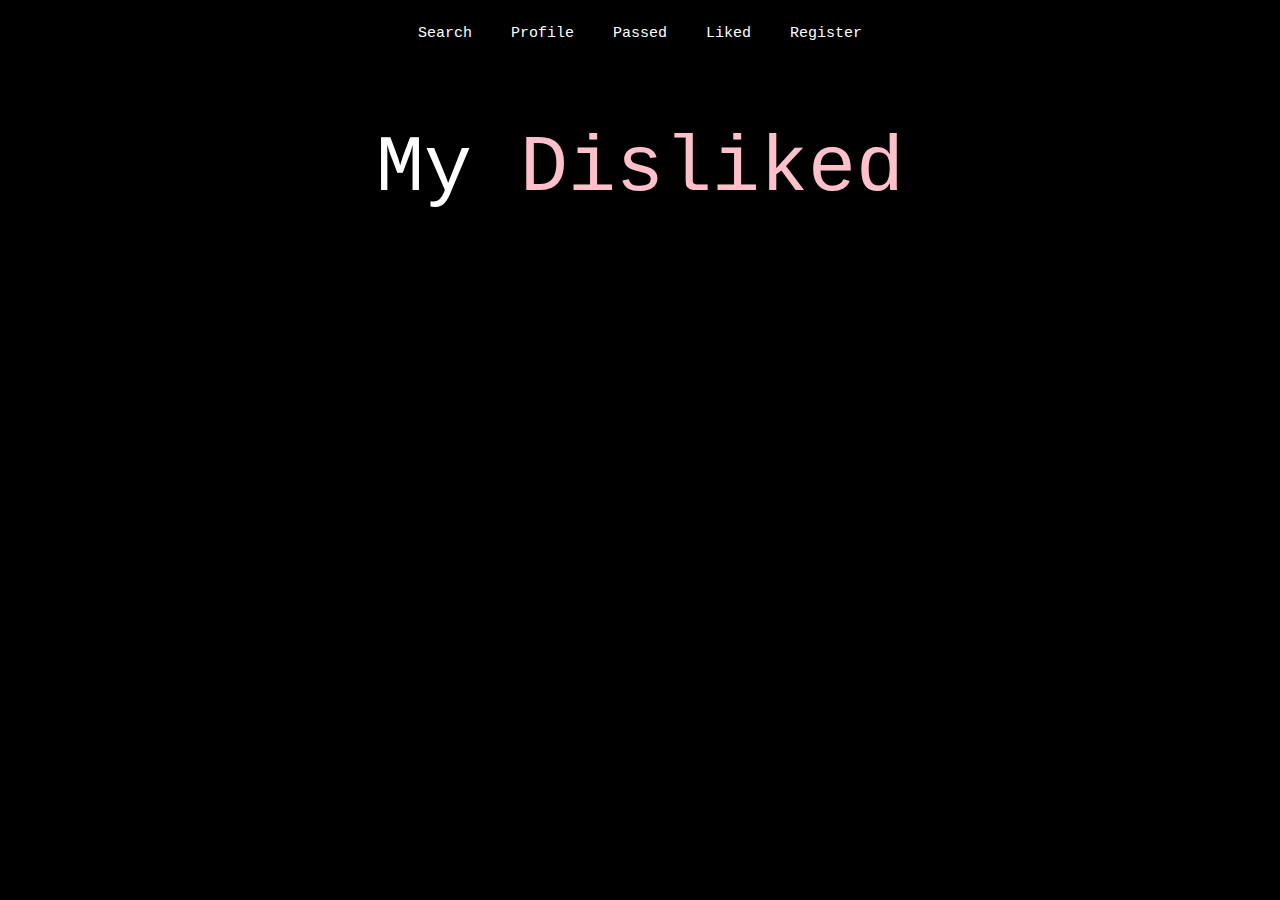
<file: DatingWebsite/Lab5Rish/Lab5/Lab3/Passed.html>
﻿<!DOCTYPE html>
<!--
To change this license header, choose License Headers in Project Properties.
To change this template file, choose Tools | Templates
and open the template in the editor.
-->
<html>
    <head>
        <title>TODO supply a title</title>
        <meta charset="UTF-8">
        <meta name="viewport" content="width=device-width, initial-scale=1.0">
        <script src="https://ajax.googleapis.com/ajax/libs/jquery/3.4.1/jquery.min.js"></script>
        <style>
            
            body{
                background-color: #000000;
                font-family: courier new;
                color: white;
            }


            #navbar {
                word-spacing: 30px;
                position: absolute;
                top: 0px;
                z-index: 3;
                background-color: black;
                height: 8px;
                width: 100%;
                right: 0px;
                text-align:center;
                font-size:15px;
                padding-bottom: 100px;
                padding-top:25px;
                margin-bottom: 0;
                font-family: courier new;

            }

            .title {
                color: pink;
            }
            a:link {
                color: white;
                text-decoration: none;
            }

            /* visited link */
            a:visited {
                color: white;
                text-decoration: none;
            }

            /* mouse over link */
            a:hover {
                background-color: black;
                text-decoration-line: underline; 
            }

            /* selected link */
            a:active {
                color: white;
                text-decoration: none;
                background-color:#333333;

            }

            #profile_pic {
                height:300px;
                width:200px;
                padding-bottom: 20px;
            }


            #match {
            margin: 0 auto;
                width: 90%;
                font-size: 20px;
                padding-left: 30px;
                padding-top: 40px;
                text-align: left;


            }

            

            #titleHeader {
                text-align: center;
                padding-top: 115px;
                font-size: 80px;

            }

           



            #content1 {
                font-size: 20px;
            }


            .titleSize {
                color: black;
                font-size: 20px;
                background: #e4cde2;
            }
        </style>
        
        
        
        
        <script>
            
           function secondChance(clicked) {
            
            var my_dislikes = JSON.parse(localStorage.getItem("passedArray"));
             for(i=0; i<my_dislikes.length;i++) {
               var secondChanceKey =  my_dislikes[i].firstName + my_dislikes[i].lastName + "_secondChance";
                 if(secondChanceKey === clicked) {
                     
                     var my_likes = JSON.parse(localStorage.getItem("likedArray"));
                    my_likes.push(my_dislikes[i]);
                     localStorage.setItem("likedArray", JSON.stringify(my_likes));
                     
                     
                    var delete_dislike_index = my_dislikes.indexOf(my_dislikes[i]);
                    console.log(delete_dislike_index);
                    
                                    alert(my_dislikes[delete_dislike_index].firstName + "  was given a second chance and added to your Liked list!");
                             my_dislikes.splice(delete_dislike_index, 1);
                   
                            localStorage.setItem("passedArray", JSON.stringify(my_dislikes));
                            location.reload();
                 }
             }
        }
        
        function backToSearch(clicked) {
            var my_dislikes = JSON.parse(localStorage.getItem("passedArray"));
             for(i=0; i<my_dislikes.length;i++) {
               var backToSearchKey =  my_dislikes[i].firstName + my_dislikes[i].lastName + "_backToSearch";
                 if(backToSearchKey === clicked) {
                 
                     
                   var arrayBack = JSON.parse(localStorage.getItem("array"));
                   
                   arrayBack.push(my_dislikes[i]);
                   
                   localStorage.setItem("array", JSON.stringify(arrayBack));
                   
                   
                      alert(my_dislikes[i].firstName + "  was removed from the passed list, and put back into the search page!");
                       var delete_from_passed_index = my_dislikes.indexOf(my_dislikes[i]);
                     my_dislikes.splice(delete_from_passed_index, 1);
                     localStorage.setItem("passedArray", JSON.stringify(my_dislikes));
                   
                
                   location.reload();
                 }
                     
            
        }
        
    }
        
            var dislikedList = "";
            
            $( document ).ready(function() {
               
                var my_dislikes = JSON.parse(localStorage.getItem("passedArray"));
                 
        
        for(i=0; i<my_dislikes.length;i++) {
         
            dislikedList += "<img id='profile_pic' src='" + my_dislikes[i].url + "'>" + "<br />" +
                                "<span class='title'>First Name:  </span>" + my_dislikes[i].firstName + "" + "<br/>" +
                                "<span class='title'>Last Name:  </span>" + my_dislikes[i].lastName + "" + "<br/>" +
                                "<span class='title'>Title:  </span>" + my_dislikes[i].title + "" + "<br/>" +
                                "<span class='title'>Age:  </span>" + my_dislikes[i].age + "" + "<br/>" +
                                "<span class='title'>Gender:  </span>" + my_dislikes[i].my_gender + "" + "<br/>" +
                                "<span class='title'>Birthday:  </span>" + my_dislikes[i].birthday + "" + "<br/>" +
                                "<span class='title'>Description:  </span>" + my_dislikes[i].description + "" + "<br/>" +
                                "<span class='title'>City:  </span>" + my_dislikes[i].city + "" + "<br/>" +
                                "<span class='title'>State:  </span>" + my_dislikes[i].state + "" + "<br/>" +
                                "<span class='title'>Religion:  </span>" + my_dislikes[i].religion + "" + "<br/>" +
                                "<span class='title'>Wants Kids?:  </span>" + my_dislikes[i].wantsKids + "" + "<br/>" +
                                "<span class='title'>Has Kids?:  </span>" + my_dislikes[i].hasKids + "" + "<br/>" +
                                "<span class='title'>Status: </span>" + my_dislikes[i].status + "" + "<br/>" + "<button id='" + my_dislikes[i].firstName + my_dislikes[i].lastName + "_secondChance'"
                                        + "onclick='secondChance(this.id);'>" + "Add to Likes </button>"
                                        + "<button id='" + my_dislikes[i].firstName + my_dislikes[i].lastName + "_backToSearch'"
                                        + "onclick='backToSearch(this.id);'>" + "Put Back In Search </button>"
                                        +"<br/>" + "<br/>" + "<br/>";
                       

            
     
            
            
           
        }
    
    
           $("#disliked").html(dislikedList);  
        
      
            
            });
            
            
            
            
            
            </script>
    </head>
    <body>


        <div id="navbar"> 

            <a href="Search.html">Search</a>
            <a href="Edit.html">Profile</a>
            <a href="Passed.html">Passed</a>
            <a href="Liked.html">Liked</a>
<a href="makeProfile.html">Register</a>





        </div>
        <div id="titleHeader"> My <span class="title">Disliked</span> </div>
        <div id="header">


        </div>

        <br><br>
        <div id="myDislikes">
            <center>  </center>
            
      
            
            
            <br><br>
        </div>

        <div id='disliked'>
            
            
        </div>


    </body>
</html>
</file>
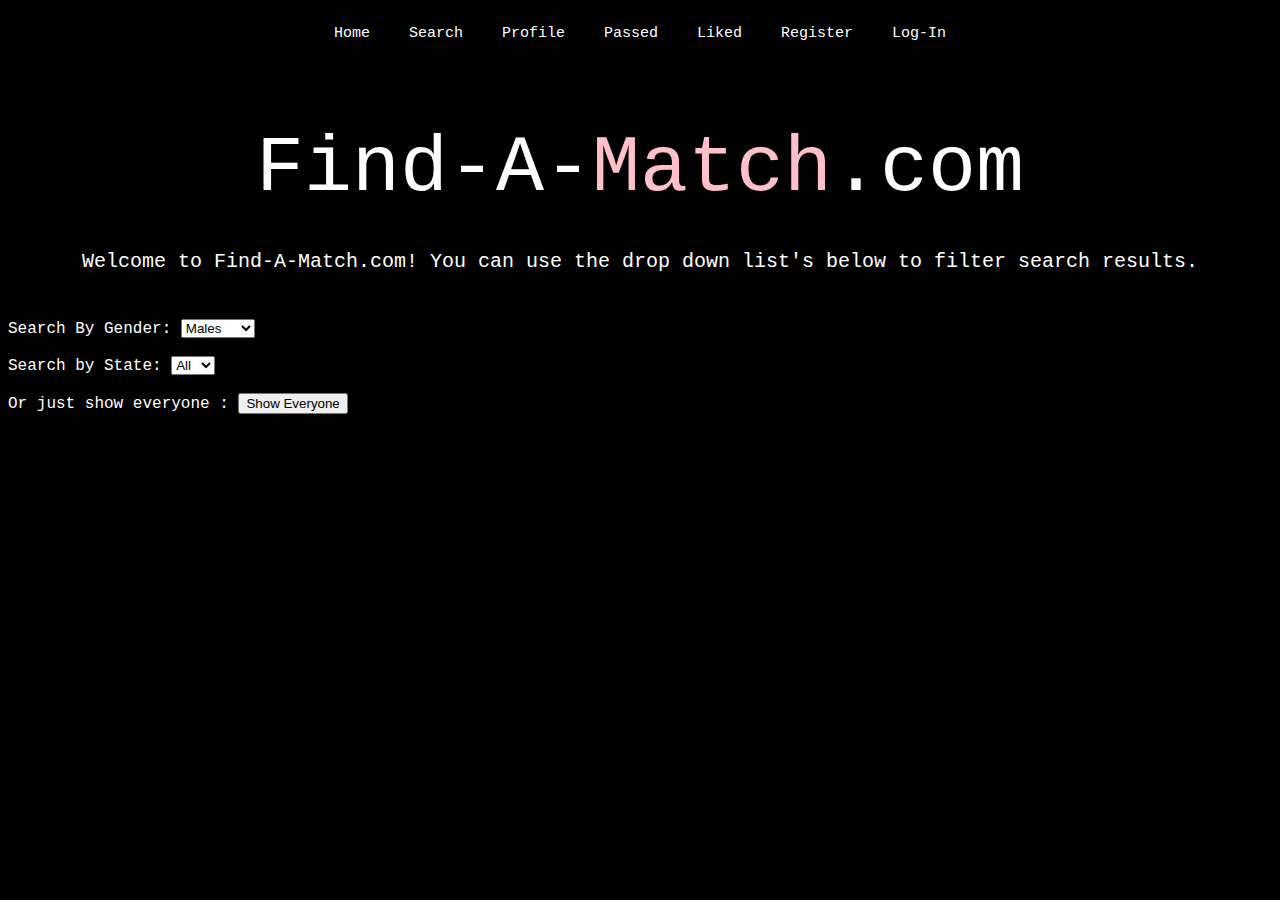
<file: DatingWebsite/Lab5Rish/Lab5/Lab3/Search.html>
﻿<!DOCTYPE html>
<!--
To change this license header, choose License Headers in Project Properties.
To change this template file, choose Tools | Templates
and open the template in the editor.
-->
<html>
    <head>
        <title>TODO supply a title</title>
        <meta charset="UTF-8">
        <meta name="viewport" content="width=device-width, initial-scale=1.0">
        <script src="https://ajax.googleapis.com/ajax/libs/jquery/3.4.1/jquery.min.js"></script>

        <style>

            body{
                background-color: #000000;
                font-family: courier new;
                color: white;
            }


            #navbar {
                word-spacing: 30px;
                position: absolute;
                top: 0px;
                z-index: 3;
                background-color: black;
                height: 8px;
                width: 100%;
                right: 0px;
                text-align:center;
                font-size:15px;
                padding-bottom: 100px;
                padding-top:25px;
                margin-bottom: 0;
                font-family: courier new;

            }

            .title {
                color: pink;
            }
            a:link {
                color: white;
                text-decoration: none;
            }

            /* visited link */
            a:visited {
                color: white;
                text-decoration: none;
            }

            /* mouse over link */
            a:hover {
                background-color: black;
                text-decoration-line: underline; 
            }

            /* selected link */
            a:active {
                color: white;
                text-decoration: none;
                background-color:#333333;

            }

            #profile_pic {
                height:300px;
                width:200px;

                border: 1.5px solid white;
                border-radius: 5px;
            }


            #match {
                float: left;
                width: 90%;
                font-size: 20px;
                padding-left: 30px;
                padding-top: 40px;
                text-align: left;
                box-shadow: 0 4px 8px 0 rgba(0,0,0,0.2);
                transition: 0.3s;
                width: 40%;



            }



            #titleHeader {
                text-align: center;
                padding-top: 115px;
                font-size: 80px;

            }

            #myLikes {
                padding-top: 40px;
                float: left;
                width: 30%;
                height: 100%;
                color: white;
                border: 5px;
                text-align: center;



            }



            #content1 {
                font-size: 20px;
            }


            .titleSize {
                color: black;
                font-size: 20px;
                background: #e4cde2;
            }



                .container {
                    width: 90%;
                }
            </style>
            <script>
                
                function displayByCityState() {

                   
                    var display = "";
                    var state = $('#ddlState').val()
                 
                    $.ajax({

                        type: "GET",
                        url: "https://localhost:44388/api/Profiles/GetByState" + "?state=" + state,
                        contentType: "application/json",
                        dataType: "json",

                        success: function (data) {

                            for (i = 0; i < data.length; i++) {

                                if (data[i].State == state &&  data[i].Disabled != "Yes")  {
                                    display += "<img id='profile_pic' src='" + data[i].ProfilePic + "'>" + "<br />" +
                                        "<span class='title'>First Name:  </span>" + data[i].FirstName + "" + "<br/>" +
                                        "<span class='title'>Last Name:  </span>" + data[i].LastName + "" + "<br/>" +
                                        "<span class='title'>Title:  </span>" + data[i].Title + "" + "<br/>" +
                                        "<span class='title'>Age:  </span>" + data[i].Age + "" + "<br/>" +
                                        "<span class='title'>Description:  </span>" + data[i].Description + "" + "<br/>" +
                                        "<span class='title'>City:  </span>" + data[i].City + "" + "<br/>" +
                                        "<span class='title'>State:  </span>" + data[i].State + "" + "<br/>" +

                                        "<span class='title'>Religion:  </span>" + data[i].Religion + "" + "<br/>"
                                        + "<span class='title'>Wants Kids?:  </span>" + data[i].WantsKids + "" +
                                        "<br/>"
                                        + "<span class='title'>Has Kids?:  </span>" + data[i].HasKids + "" + "<br/>"
                                        + "<span class='title'>Status?:  </span>" + data[i].Status + "" + "<br/>" +
                                        "<span class='title'>Looking for:  </span>" + data[i].Gender + "" + "<br/>" +
                                        "<span class='title'>Wants:  </span>" + data[i].RelationshipPrefrence + "" + "<br/>" +
                                        "<button id='" + data[i].Id + "_like'"
                                        + "onclick='btnAddLike_click(this.id);'>" + "Like </button>" +
                                        "<button id='" + data[i].Id + "_dislike'"
                                        + "onclick='btnDislike_click(this.id);'>" + "Dislike </button>" +
                                        "<br>" + "<br>" + "<br>" + "<br>";



                                }

                                else {
                                    $("#match").html("No matches were found"); 

                               
                                }


                            
                            }
                            $("#match").html(display);
                        }
                    });
                }
             

                    
                function showAll() {
                    var display = "";
                   

                    $.ajax({
                        type: "GET",
                        url: "https://localhost:44388/api/Profiles/GetProfiles",
                        contentType: "application/json",
                        dataType: "json",

                        success: function (data) {

                         
                            for (i = 0; i < data.length; i++) {
                                if (data[i].Disabled != "Yes") {
                                    display += "<img id='profile_pic' src='" + data[i].ProfilePic + "'>" + "<br />" +
                                        "<span class='title'>First Name:  </span>" + data[i].FirstName + "" + "<br/>" +
                                        "<span class='title'>Last Name:  </span>" + data[i].LastName + "" + "<br/>" +
                                        "<span class='title'>Title:  </span>" + data[i].Title + "" + "<br/>" +
                                        "<span class='title'>Age:  </span>" + data[i].Age + "" + "<br/>" +
                                        "<span class='title'>Description:  </span>" + data[i].Description + "" + "<br/>" +
                                        "<span class='title'>City:  </span>" + data[i].City + "" + "<br/>" +
                                        "<span class='title'>State:  </span>" + data[i].State + "" + "<br/>" +

                                        "<span class='title'>Religion:  </span>" + data[i].Religion + "" + "<br/>"
                                        + "<span class='title'>Wants Kids?:  </span>" + data[i].WantsKids + "" +
                                        "<br/>"
                                        + "<span class='title'>Has Kids?:  </span>" + data[i].HasKids + "" + "<br/>"
                                        + "<span class='title'>Status?:  </span>" + data[i].Status + "" + "<br/>" +
                                        "<span class='title'>Looking for:  </span>" + data[i].Gender + "" + "<br/>" +
                                        "<span class='title'>Wants:  </span>" + data[i].RelationshipPrefrence + "" + "<br/>" +
                                        "<button id='" + data[i].Id + "_like'"
                                        + "onclick='btnAddLike_click(this.id);'>" + "Like </button>" +
                                        "<button id='" + data[i].Id + "_dislike'"
                                        + "onclick='btnDislike_click(this.id);'>" + "Dislike </button>" +
                                        "<br>" + "<br>" + "<br>" + "<br>";
                                    $("#match").html(display);

                                }
                            }

                               
                            
                        }
                    });
                };



                function displayByGender() {
                    display = "";
                    var gender = $('#ddlGender').val();
                    if (gender == "All") {
                        $.ajax({
                            type: "GET",
                            url: "https://localhost:44388/api/Profiles/GetProfiles",
                            contentType: "application/json",
                            dataType: "json",

                            success: function (data) {


                                for (i = 0; i < data.length; i++) {
                                    if (data[i].Disabled != "Yes") {
                                        display += "<img id='profile_pic' src='" + data[i].ProfilePic + "'>" + "<br />" +
                                            "<span class='title'>First Name:  </span>" + data[i].FirstName + "" + "<br/>" +
                                            "<span class='title'>Last Name:  </span>" + data[i].LastName + "" + "<br/>" +
                                            "<span class='title'>Title:  </span>" + data[i].Title + "" + "<br/>" +
                                            "<span class='title'>Age:  </span>" + data[i].Age + "" + "<br/>" +
                                            "<span class='title'>Description:  </span>" + data[i].Description + "" + "<br/>" +
                                            "<span class='title'>City:  </span>" + data[i].City + "" + "<br/>" +
                                            "<span class='title'>State:  </span>" + data[i].State + "" + "<br/>" +

                                            "<span class='title'>Religion:  </span>" + data[i].Religion + "" + "<br/>"
                                            + "<span class='title'>Wants Kids?:  </span>" + data[i].WantsKids + "" +
                                            "<br/>"
                                            + "<span class='title'>Has Kids?:  </span>" + data[i].HasKids + "" + "<br/>"
                                            + "<span class='title'>Status?:  </span>" + data[i].Status + "" + "<br/>" +
                                            "<span class='title'>Looking for:  </span>" + data[i].Gender + "" + "<br/>" +
                                            "<span class='title'>Wants:  </span>" + data[i].RelationshipPrefrence + "" + "<br/>" +
                                            "<button id='" + data[i].Id + "_like'"
                                            + "onclick='btnAddLike_click(this.id);'>" + "Like </button>" +
                                            "<button id='" + data[i].Id + "_dislike'"
                                            + "onclick='btnDislike_click(this.id);'>" + "Dislike </button>" +
                                            "<br>" + "<br>" + "<br>" + "<br>";
                                        $("#match").html(display);

                                    }
                                }

                            }
                        });




                    }

                    else if (gender == "Male" || gender == "Female") {
                        
                        $.ajax({
                            type: "GET",
                            url: "https://localhost:44388/api/Profiles/GetByGender" + "?gender=" + gender,
                            contentType: "application/json",
                            dataType: "json",

                            success: function (data) {


                                for (i = 0; i < data.length; i++) {
                                    if (data[i].Disabled != "Yes") {
                                        display += "<img id='profile_pic' src='" + data[i].ProfilePic + "'>" + "<br />" +
                                            "<span class='title'>First Name:  </span>" + data[i].FirstName + "" + "<br/>" +
                                            "<span class='title'>Last Name:  </span>" + data[i].LastName + "" + "<br/>" +
                                            "<span class='title'>Title:  </span>" + data[i].Title + "" + "<br/>" +
                                            "<span class='title'>Age:  </span>" + data[i].Age + "" + "<br/>" +
                                            "<span class='title'>Description:  </span>" + data[i].Description + "" + "<br/>" +
                                            "<span class='title'>City:  </span>" + data[i].City + "" + "<br/>" +
                                            "<span class='title'>State:  </span>" + data[i].State + "" + "<br/>" +

                                            "<span class='title'>Religion:  </span>" + data[i].Religion + "" + "<br/>"
                                            + "<span class='title'>Wants Kids?:  </span>" + data[i].WantsKids + "" +
                                            "<br/>"
                                            + "<span class='title'>Has Kids?:  </span>" + data[i].HasKids + "" + "<br/>"
                                            + "<span class='title'>Status?:  </span>" + data[i].Status + "" + "<br/>" +
                                            "<span class='title'>Looking for:  </span>" + data[i].Gender + "" + "<br/>" +
                                            "<span class='title'>Wants:  </span>" + data[i].RelationshipPrefrence + "" + "<br/>" +
                                            "<button id='" + data[i].Id + "_like'"
                                            + "onclick='btnAddLike_click(this.id);'>" + "Like </button>" +
                                            "<button id='" + data[i].Id + "_dislike'"
                                            + "onclick='btnDislike_click(this.id);'>" + "Dislike </button>" +
                                            "<br>" + "<br>" + "<br>" + "<br>";
                                        $("#match").html(display);

                                    }
                                }
                            }
                        });

                    }
                }


                  



            </script>
        </head>
        <body>
            <div id="navbar">
                <a href="../Labs/index.html">Home</a>
                <a href="Search.html">Search</a>
                <a href="Edit.html">Profile</a>
                <a href="Passed.html">Passed</a>
                <a href="Liked.html">Liked</a>
                <a href="makeProfile.html">Register</a>
                <a href="LogIn.html">Log-In</a>


            </div>
            <div id="titleHeader"> Find-A-<span class="title">Match</span>.com </div>
            <div id="header">


            </div>

            <br><br>
            <div id="content1">
                <center>  Welcome to Find-A-Match.com! You can use the drop down list's below to filter search results. </center>
                <br><br>
            </div>

            <div id="profileDisplay">

               Search By Gender:

                <select id="ddlGender" onchange="displayByGender()">

                    <option value="Male">Males</option>
                    <option value="Female">Females</option>
                    <option value="All">All</option>

                </select>

                <br /><br />


           Search by State:
                <select id="ddlState" onchange="displayByCityState()">

                    <option value="All">All</option>
                    <option value="AL">AL</option>
                    <option value="AK">AK</option>
                    <option value="AZ">AZ</option>
                    <option value="AR">AR</option>
                    <option value="CA">CA</option>
                    <option value="CO">CO</option>
                    <option value="CT">CT</option>
                    <option value="DE">DE</option>
                    <option value="FL">FL</option>
                    <option value="GA">GA</option>
                    <option value="HI">HI</option>
                    <option value="ID">ID</option>
                    <option value="IL">IL</option>
                    <option value="IN">IN</option>
                    <option value="IA">IA</option>
                    <option value="KS">KS</option>
                    <option value="KY">KY</option>
                    <option value="LA">LA</option>
                    <option value="ME">ME</option>
                    <option value="MD">MD</option>
                    <option value="MA">MA</option>
                    <option value="MI">MI</option>
                    <option value="MN">MN</option>
                    <option value="MS">MS</option>
                    <option value="MO">MO</option>
                    <option value="MT">MT</option>
                    <option value="NE">NE</option>
                    <option value="NV">NV</option>
                    <option value="NH">NH</option>
                    <option value="NJ">NJ</option>
                    <option value="NM">NM</option>
                    <option value="NY">NY</option>
                    <option value="NC">NC</option>
                    <option value="ND">ND</option>
                    <option value="OH">OH</option>
                    <option value="OK">OK</option>
                    <option value="OR">OR</option>
                    <option value="PA">PA</option>
                    <option value="RI">RI</option>
                    <option value="SC">SC</option>
                    <option value="SD">SD</option>
                    <option value="TN">TN</option>
                    <option value="TX">TX</option>
                    <option value="UT">UT</option>
                    <option value="VT">VT</option>
                    <option value="VA">VA</option>
                    <option value="WA">WA</option>
                    <option value="WV">WV</option>
                    <option value="WI">WI</option>
                    <option value="WY">WY</option>

                </select>
                <br /><br />
                Or just show everyone :
                <button id='btnShowProfiles' onclick="showAll()">Show Everyone</button>


            </div>
            <div id='image'> </div>

            <div class='container'>
                <div id="match">

                </div>
            </div>
        </body>







    </html>
</file>
<file: DatingWebsite/Lab5Rish/Lab5/Lab3/lab3style.css>
body{
        background-color: #000000;
        font-family: courier new;
        color: white;
    }


    #navbar {
        word-spacing: 30px;
        position: absolute;
        top: 0px;
        z-index: 3;
        background-color: black;
        height: 8px;
        width: 100%;
        right: 0px;
        text-align:center;
        font-size:15px;
        padding-bottom: 100px;
        padding-top:25px;
        margin-bottom: 0;
        font-family: courier new;

    }

    .title {
        color: pink;
    }
    a:link {
        color: white;
        text-decoration: none;
    }

    /* visited link */
    a:visited {
        color: white;
        text-decoration: none;
    }

    /* mouse over link */
    a:hover {
        background-color: black;
        text-decoration-line: underline; 
    }

    /* selected link */
    a:active {
        color: white;
        text-decoration: none;
        background-color:#333333;

    }

    #profile_pic {
        height:300px;
        width:200px;
        padding-bottom: 20px;
    }


    #profile {
        float: left;
        width: 30%;
        padding-left: 30px;
        padding-top: 40px;
        text-align: left;

    }

    #image {
        float: left;
        width: 300px;
        padding-right: 20px;
        padding-left: 50px;
        padding-top: 40px;
    }

    #titleHeader {
        text-align: center;
        padding-top: 115px;
        font-size: 80px;

    }

    #myLikes {
        padding-top: 40px;
        float: left;
        width: 30%;
        height: 100%;
        color: white;
        border: 5px;
        text-align: center;



    }

    #likesHeader {
        padding-left: 11%;
        float: left;
        top: 120px;
        font-size: 25px;
        border: 3px;
        text-shadow: 2px 2px #aa5ba2;
    }



    #content1 {
        font-size: 20px;
    }


    .titleSize {
        color: black;
        font-size: 20px;
        background: #e4cde2
        
        
    }
    #likes_pic {
       height:150px;
        width:100px; 
    }
</file>
